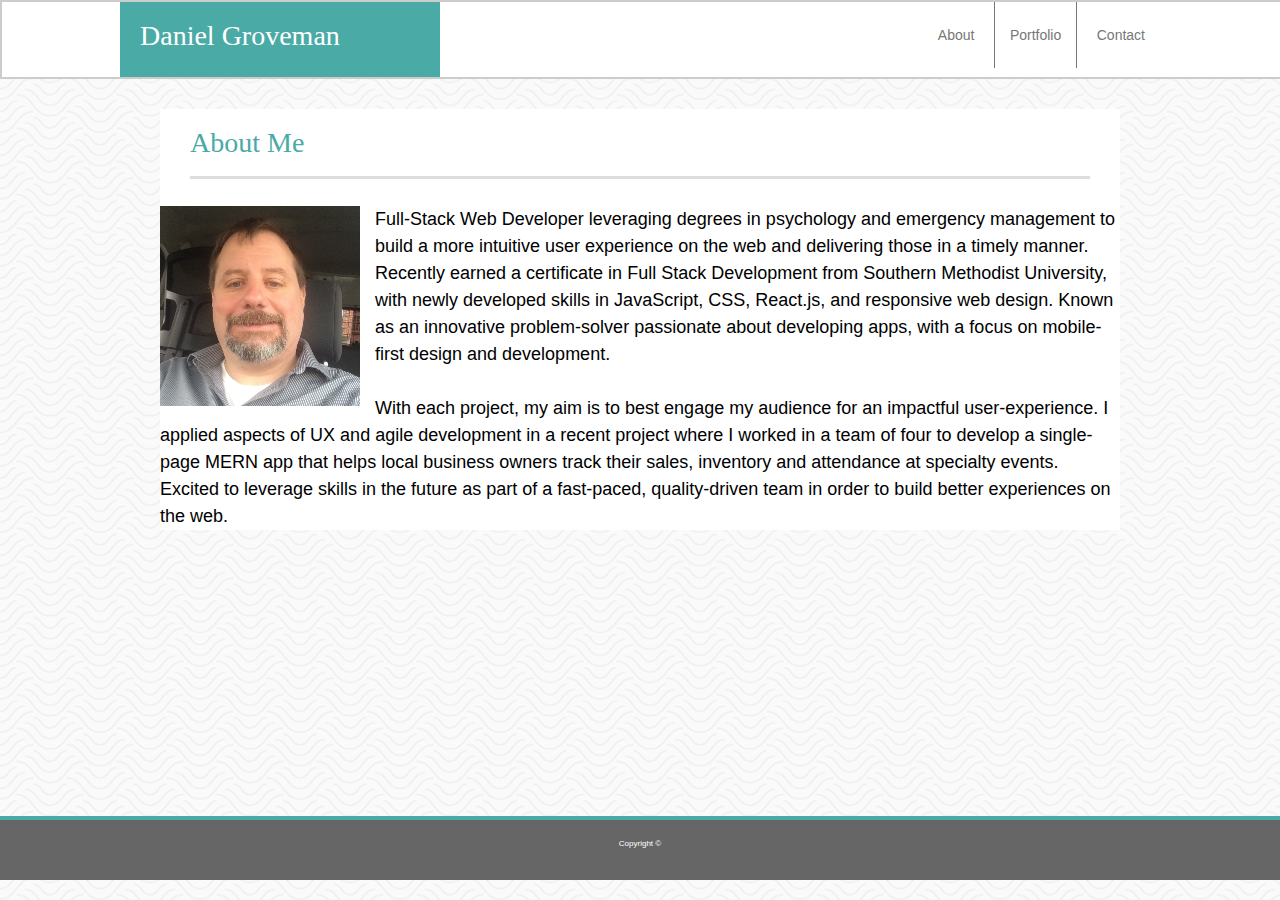
<file: index.html>
<!DOCTYPE html>
<html lang="en">
<head>
    <meta charset="UTF-8">
    <meta name="viewport" content="width=device-width, initial-scale=1.0">
    <meta http-equiv="X-UA-Compatible" content="ie=edge">
    <title>Basic Portfolio</title>
    <link rel="stylesheet" type="text/css" href="assets/css/reset.css">
    <link rel="stylesheet" type="text/css" href="assets/css/style.css">
</head>
<body>
    <header>
      <div class="header-container">
            <h1>Daniel Groveman</h1>
        
                <section id="header-buttons"> 
                    <a href="index.html"><button class="button">About</button></a>
                    <a href="portfolio.html"><button class="button2">Portfolio</button></a>
                    <a href="contact.html"><button class="button">Contact</button></a>
                </section>
         </div>
    </header>

    <div class="container">
       
            <h2>About Me</h2>
            <br>
          
            <img id="Daniel" src="assets/images/Myphotoresized.jpg" alt="Daniel Groveman">
            <p>
                Full-Stack Web Developer leveraging degrees in psychology and emergency management to build 
                a more intuitive user experience on the web and delivering those in a timely manner. 
                Recently earned a certificate in Full Stack Development from Southern Methodist University, 
                with newly developed skills in JavaScript, CSS, React.js, and responsive web design. 
                Known as an innovative problem-solver passionate about developing apps, with a focus on mobile-first design and development.
            </p>
            <br>
            <p> 
                With each project, my aim is to best engage my audience for an impactful user-experience. 
                I applied aspects of UX and agile development in a recent project where I worked in a team of four 
                 to develop a single-page MERN app that helps local business owners track their sales, inventory and 
                 attendance at specialty events. Excited to leverage skills in the future as part of a fast-paced, quality-driven 
                 team in order to build better experiences on the web.
            </p>
           
    </div>
   
    <div class="footer-container">
        <footer> Copyright &copy</footer>
    </div>       
</body>
</html>
</file>
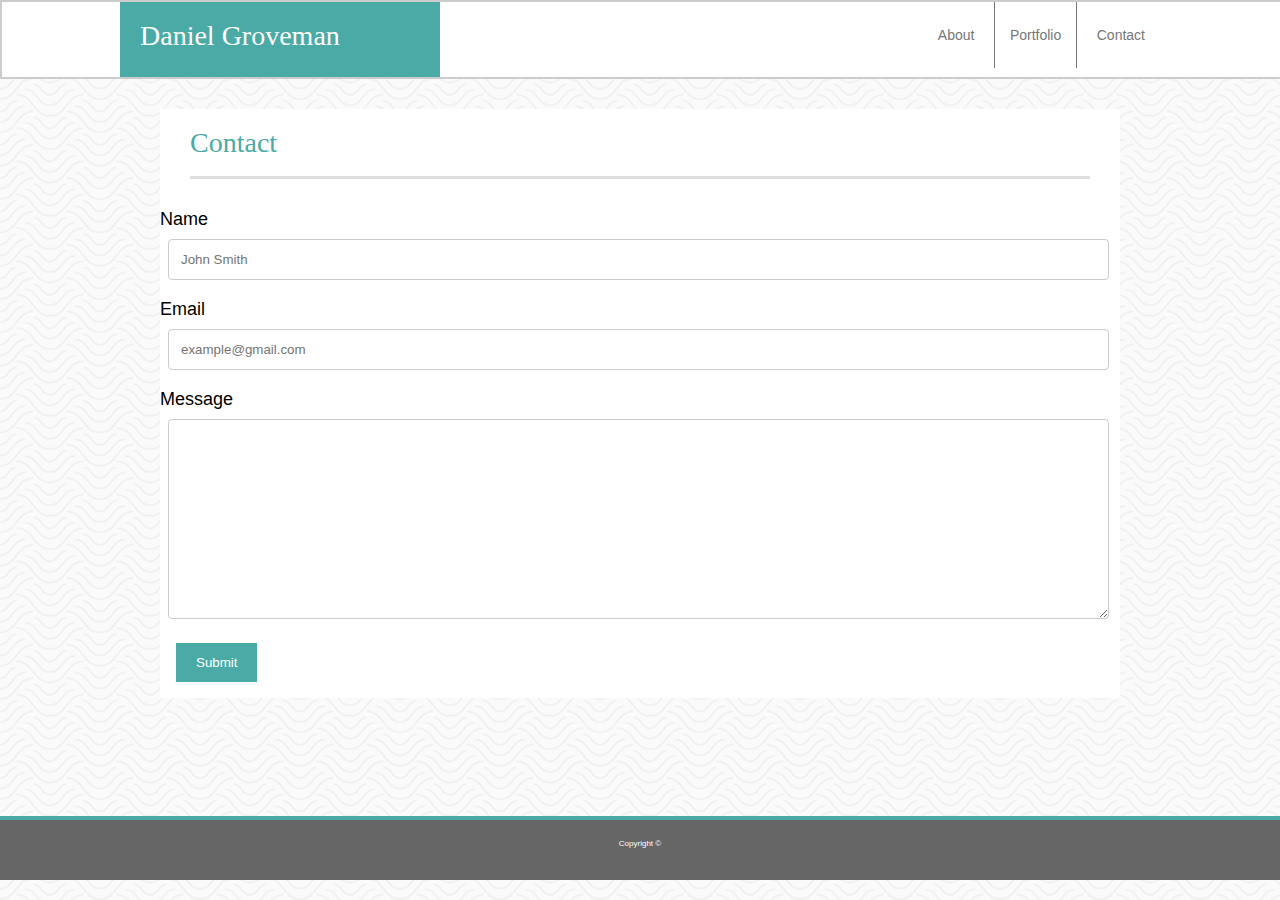
<file: contact.html>
<!DOCTYPE html>
<html lang="en">
<head>
    <meta charset="UTF-8">
    <meta name="viewport" content="width=device-width, initial-scale=1.0">
    <meta http-equiv="X-UA-Compatible" content="ie=edge">
    <title>Basic Portfolio</title>
    <link rel="stylesheet" type="text/css" href="assets/css/reset.css">
    <link rel="stylesheet" type="text/css" href="assets/css/style.css">
</head>
<body>
    <header>
      <div class="header-container">
            <h1>Daniel Groveman</h1>
        
                <section id="header-buttons"> 
                    <a href="index.html"><button class="button">About</button></a>
                    <a href="portfolio.html"><button class="button2">Portfolio</button></a>
                    <a href="contact.html"><button class="button">Contact</button></a>
                </section>
         </div>
    </header>

    <div class="container">
            <h2>Contact</h2>
            <br>
       <form action="contact.php">
           <label for="name">Name</label><br>
           <input type="text" id="name" name="name" placeholder="John Smith">
           <br>
           <label for="email">Email</label><br>
           <input type="text" id="email" name="email" placeholder="example@gmail.com">
           <br>
           <label for="message">Message</label><br>
           <textarea id="Message" name="message" style="height:200px"></textarea>
           <br>
          <input type="submit" value="Submit">
        </form>
           
    </div>
   
    <div class="footer-container">
        <footer> Copyright &copy</footer>
    </div>       
</body>
</html>
</file>
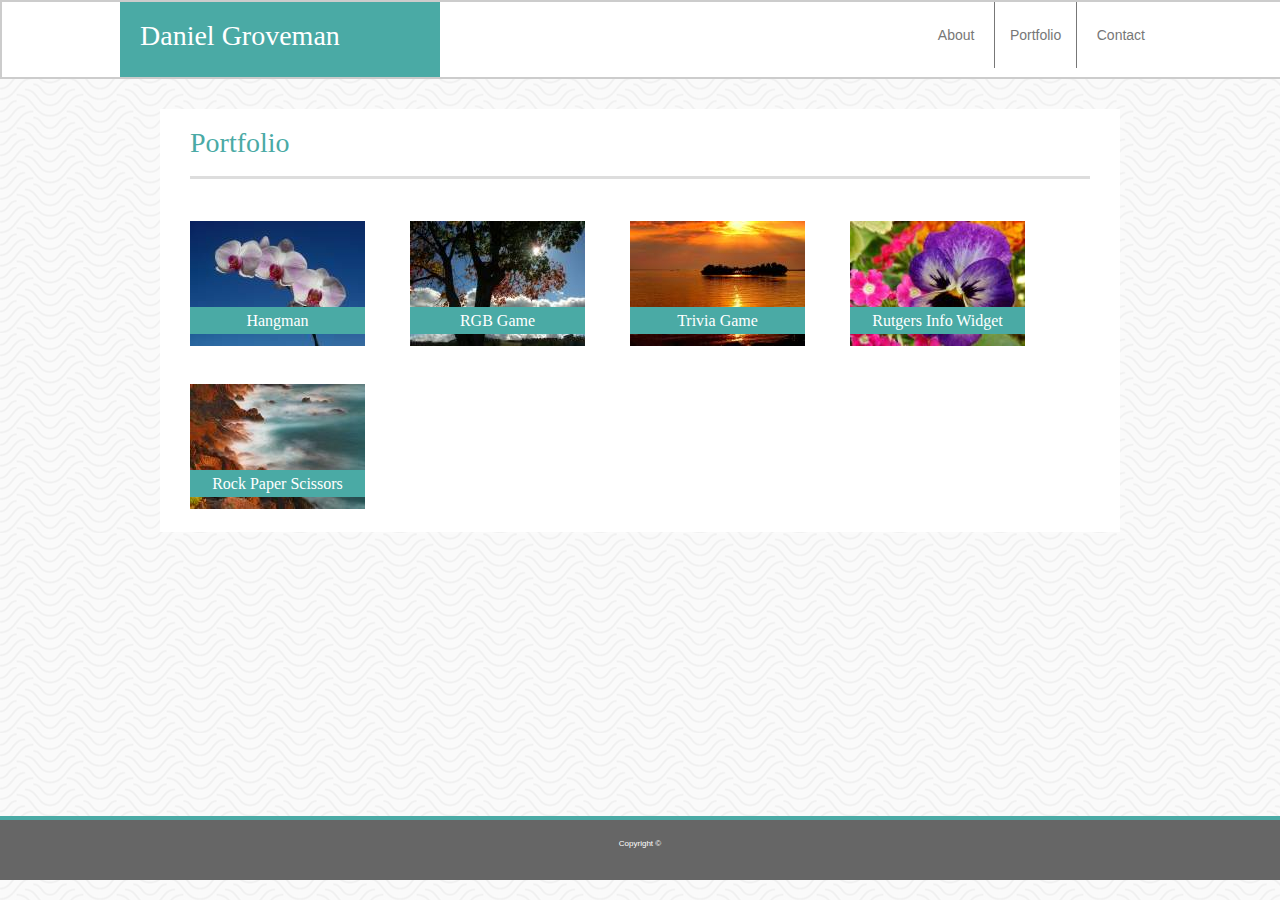
<file: portfolio.html>
<!DOCTYPE html>
<html lang="en">
<head>
    <meta charset="UTF-8">
    <meta name="viewport" content="width=device-width, initial-scale=1.0">
    <meta http-equiv="X-UA-Compatible" content="ie=edge">
    <title>Basic Portfolio</title>
    <link rel="stylesheet" type="text/css" href="assets/css/reset.css">
    <link rel="stylesheet" type="text/css" href="assets/css/style.css">
</head>
<body>
    <header>
      <div class="header-container">
            <h1>Daniel Groveman</h1>
        
                <section id="header-buttons"> 
                    <a href="index.html"><button class="button">About</button></a>
                    <a href="portfolio.html"><button class="button2">Portfolio</button></a>
                    <a href="contact.html"><button class="button">Contact</button></a>
                </section>
         </div>
    </header>

    <div class="container">
       
            <h2>Portfolio</h2>
            <br>
            
                <div class="leftimage">
                    <a href="#"> <img src="assets/images/portimage1.jpg" alt="Hangman">
                    <span>Hangman</span> </a>
                </div> 

                <div class="rightimage">
                    <a href="#"> <img src="assets/images/portimage2.jpg" alt="RBG Game">
                    <span>RGB Game</span> </a>
                </div>
                

                
                <div class="leftimage">
                    <a href="#"> <img src="assets/images/portimage3.jpg" alt="Trivia Game">
                    <span>Trivia Game</span> </a>
                </div> 

                <div class="rightimage">
                    <a href="#"> <img src="assets/images/portimage4.jpg" alt="Rutgers Info Widget">
                    <span>Rutgers Info Widget</span> </a>
                </div> 
                
                
                <div class="leftimage">
                    <a href="#"> <img src="assets/images/portimage5.jpg" alt="Rock Paper Scissors">
                    <span>Rock Paper Scissors</span> </a>
                </div>
                 
    </div>
   
    <div class="footer-container">
        <footer> Copyright &copy</footer>
    </div>       
</body>
</html>
</file>
<file: assets/css/style.css>
html, body {
    height: 100%;
}
body {
    padding: 0;
    margin: 0;
    font-family: 'Arial', 'Helvetica Neue', Helvetica, sans-serif;
    font-size: 18px;
    line-height: 150%;
    background-color: #cccaca;
    display: flex;
    flex-direction: column;
    background-image: url(../images/papyrus.png)
  
 }

 h1 {
    
    position: absolute;
    left: 120px;
    top: 5;
    width: 280px;
    height: 35px;
    padding: 20px;
    font-family: 'Georgia', Times, "Times New Roman", serif;
    font-size: 28px;
    color:#ffffff;
    background: #4aaaa5;
  }
  h2 {
    
    position: left;
    font-family: 'Georgia', Times, "Times New Roman", serif;
    font-size: 28px;
    margin-left: 30px;
    margin-right: 30px;

    padding-bottom: 20px;
    padding-top:20px;
    background:#ffffff;
    color: #4aaaa5;
    border-bottom: 3px solid #dddddd;
  }
  footer {
      text-align: center;
      margin-top: 10px;
  }
  .header-container{
	background-color: #ffffff;
    margin-bottom: 30px;
	width: 100%;
	height: 75px;
	border: 2px solid #cccccc;
    font-family:"Georgia", "Times New Roman", Times, serif;
    float: left;
}

.container {
    position: relative;
    margin: 0 auto auto auto;
    padding: 0 auto 0 auto;
    width: 960px;
    height: auto;
    background-color: #ffffff;
    flex: 1 auto auto;
   
}

#Daniel {
    float: left;
    margin: 0 15px 0 0; 
}
#header-buttons {
    position: absolute;
   right: 120px;

}
.button, .button2 {
    background-color: white;
        border: none;
		padding: 25px 15px;
		text-align: center;
		text-decoration: none;
		font-size: 14px;
		cursor: pointer;
        color: #777777;
}
.button2{
    border-left: solid;
    border-right:solid;
    border-left-width: thin;
    border-right-width: thin;
}

.footer-container {
    position: absolute;
    background-color: #666666;
	margin-bottom: 20px;
	width: 100%;
	height: 60px;
	border-top: 4px solid #4aaaa5;
    font-family: 'Arial', 'Helvetica Neue', Helvetica, sans-serif;
    position: relative;
    color: #ffffff;
    font-size: 8px;
    flex-shrink: 0;
}


.leftimage {
    position: relative;
	margin: 15px;
	margin-left: 30px;
	float: left;
}
.rightimage  {
    position:relative;
	margin: 15px;
	margin-left: 30px;
	float: left;

}
.leftimage span, .rightimage span {
    position: absolute;
    bottom: 20px;
    left: 0px;
    width: 175px;
    text-align: center;
    font-family: 'Georgia', Times, "Times New Roman", serif;
    font-size: 16px;
    color:#ffffff;
    background: #4aaaa5;
}
input[type=text], select, textarea {
    width: 98%; 
    padding: 12px; 
    border: 1px solid #ccc; 
    border-radius: 4px; 
    box-sizing: border-box;
    margin-top: 6px; 
    margin-bottom: 16px; 
    margin-left: 8px;
    resize: vertical 
  }
  input[type=submit] {
    background-color: #4aaaa5;
    color: white;
    padding: 12px 20px;
    border: none;
    cursor: pointer;
    margin-bottom:16px; 
    margin-left: 16px;
  }
</file>
